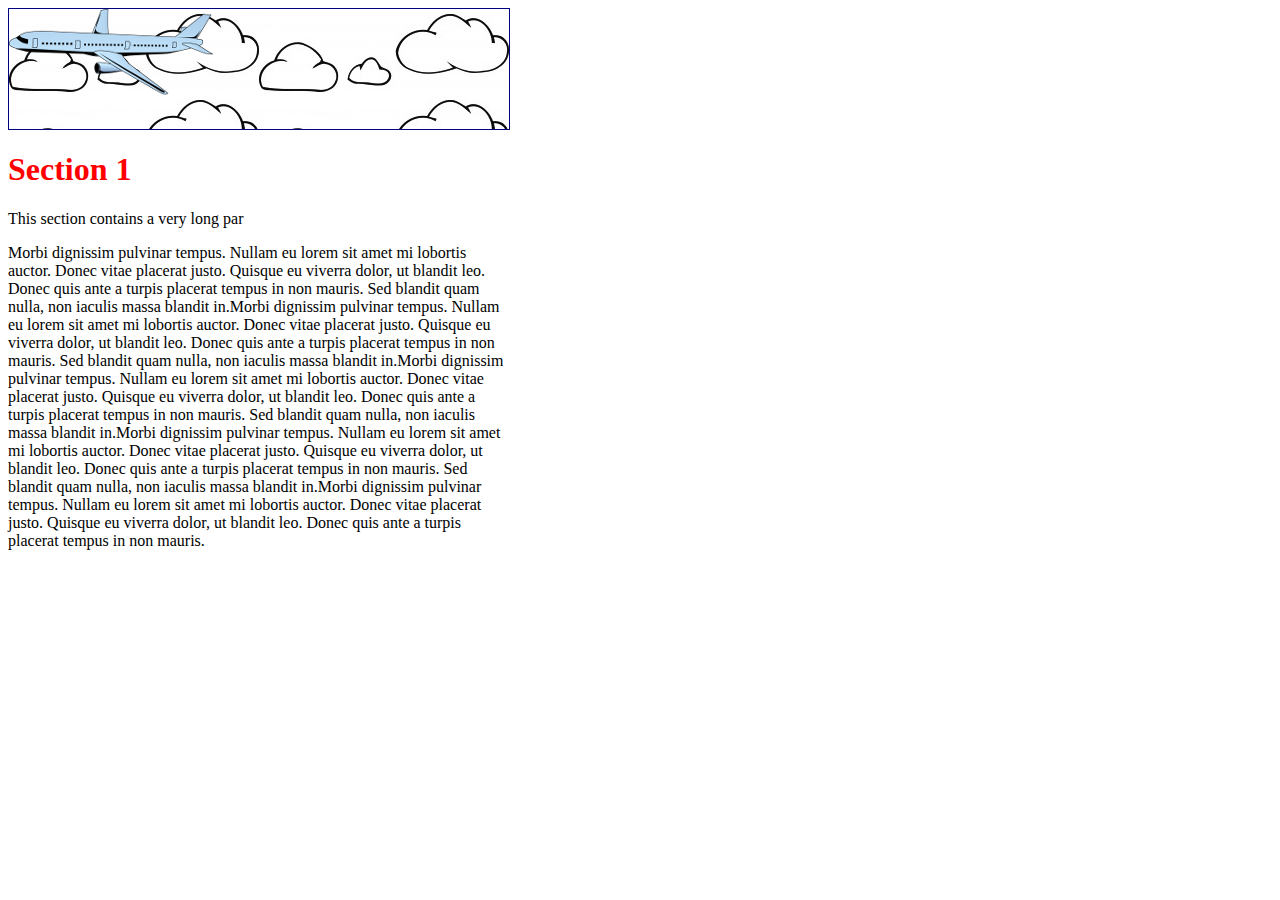
<file: Lab2/index.html>
<!DOCTYPE html>
<html>
	<head>
		<meta charset="utf-8" />
		<meta name="author" content="Roberto Confalonieri" />
		<meta name="date" content="2020-03-16" />
		<link rel="stylesheet" type="text/css" href="style.css" />
		<title>Lab2 Assignment</title>
	</head>
	<body>
		<header>
			<img src="airplane.png" alt="airplane" id="airplaneimg">
		</header>
		<section id="section1">
			<h1>Section 1</h1>

			<p>This section contains a very long par</p>
			<p>
				Morbi dignissim pulvinar tempus. Nullam eu lorem sit amet mi lobortis auctor. Donec vitae placerat justo. Quisque eu viverra dolor, ut blandit leo. Donec quis ante a turpis placerat tempus in non mauris. Sed blandit quam nulla, non iaculis massa blandit in.Morbi dignissim pulvinar tempus. Nullam eu lorem sit amet mi lobortis auctor. Donec vitae placerat justo. Quisque eu viverra dolor, ut blandit leo. Donec quis ante a turpis placerat tempus in non mauris. Sed blandit quam nulla, non iaculis massa blandit in.Morbi dignissim pulvinar tempus. Nullam eu lorem sit amet mi lobortis auctor. Donec vitae placerat justo. Quisque eu viverra dolor, ut blandit leo. Donec quis ante a turpis placerat tempus in non mauris. Sed blandit quam nulla, non iaculis massa blandit in.Morbi dignissim pulvinar tempus. Nullam eu lorem sit amet mi lobortis auctor. Donec vitae placerat justo. Quisque eu viverra dolor, ut blandit leo. Donec quis ante a turpis placerat tempus in non mauris. Sed blandit quam nulla, non iaculis massa blandit in.Morbi dignissim pulvinar tempus. Nullam eu lorem sit amet mi lobortis auctor. Donec vitae placerat justo. Quisque eu viverra dolor, ut blandit leo. Donec quis ante a turpis placerat tempus in non mauris. 
			</p>
		</section>
	</body>
</html>
</file>
<file: Lab2/style.css>
body {
  width: 750px;
  font-family: Verdana;
}

@-webkit-keyframes flight {
  0% {
    left: 0;
    -webkit-transform: rotateY(180deg);
            transform: rotateY(180deg);
  }
  49% {
    left: 295px;
    -webkit-transform: rotateY(180deg);
            transform: rotateY(180deg);
  }
  50% {
    left: 296px;
    -webkit-transform: rotateY(0deg);
            transform: rotateY(0deg);
  }
  100% {
    left: 0px;
  }
}

@keyframes flight {
  0% {
    left: 0;
    -webkit-transform: rotateY(180deg);
            transform: rotateY(180deg);
  }
  49% {
    left: 295px;
    -webkit-transform: rotateY(180deg);
            transform: rotateY(180deg);
  }
  50% {
    left: 296px;
    -webkit-transform: rotateY(0deg);
            transform: rotateY(0deg);
  }
  100% {
    left: 0px;
  }
}

header {
  width: 500px;
  position: relative;
  background-image: url("clouds.jpg");
  border: 1px solid navy;
  height: 120px;
}

header #airplaneimg {
  position: relative;
  -webkit-animation-name: flight;
          animation-name: flight;
  -webkit-animation-duration: 10s;
          animation-duration: 10s;
  -webkit-animation-iteration-count: infinite;
          animation-iteration-count: infinite;
}

section {
  width: 500px;
  float: left;
}

section h1 {
  color: red;
}
/*# sourceMappingURL=style.css.map */
</file>
